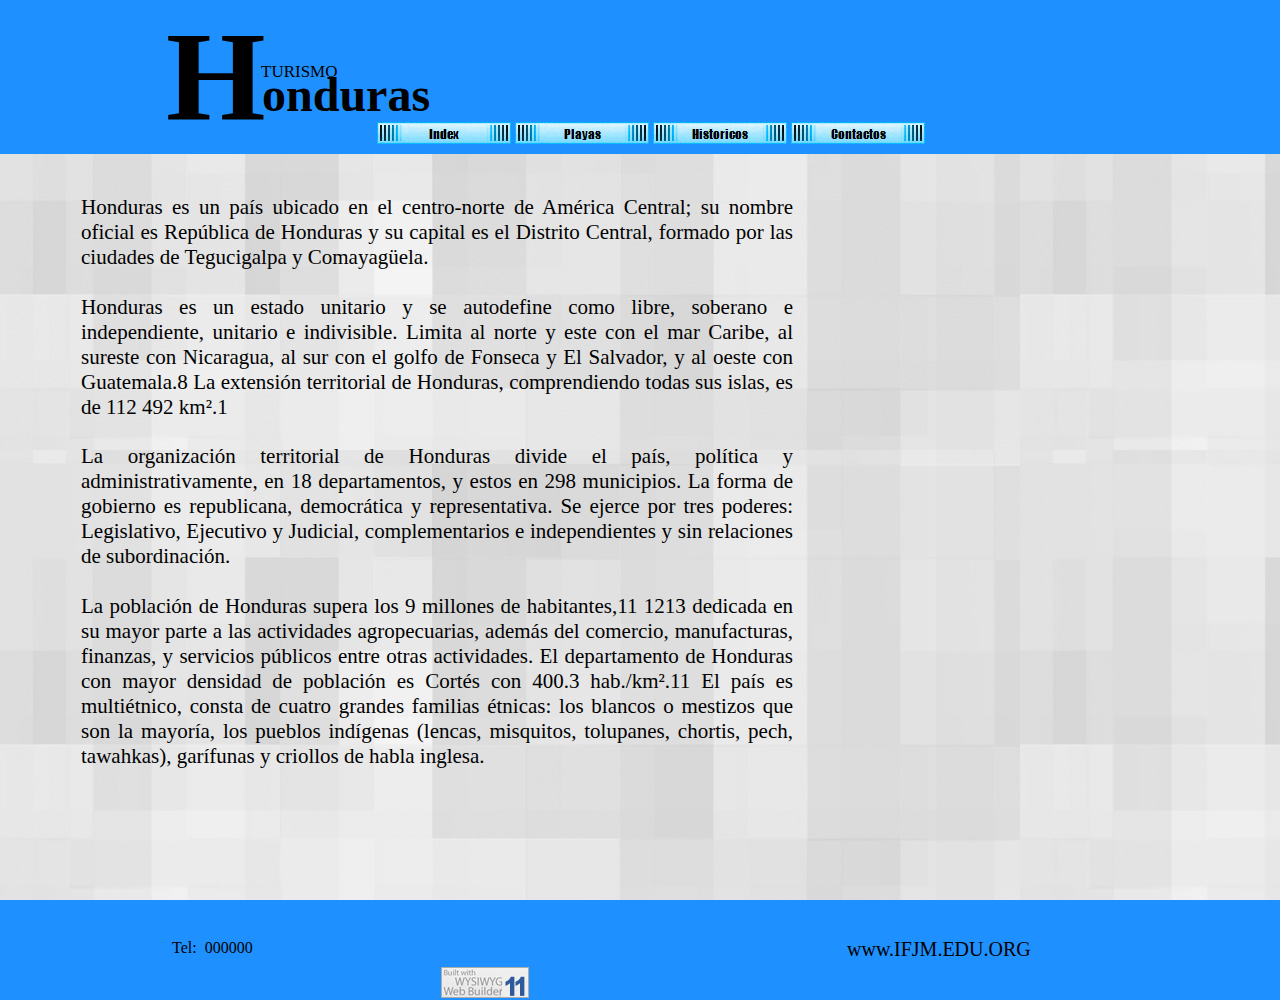
<file: Index.html>
<!doctype html>
<html>
<head>
<meta charset="utf-8">
<title>Turismo en Honduras</title>
<meta name="generator" content="WYSIWYG Web Builder 11 Trial Version - http://www.wysiwygwebbuilder.com">
<link href="TURISMO.css" rel="stylesheet">
<link href="Index.css" rel="stylesheet">
</head>
<body>
<div id="PageHeader1" style="position:absolute;overflow:hidden;text-align:center;left:0px;top:0px;width:100%;height:154px;z-index:12;">
<div id="PageHeader1_Container" style="width:970px;position:relative;margin-left:auto;margin-right:auto;text-align:left;">
<div id="wb_Text3" style="position:absolute;left:11px;top:0px;width:105px;height:145px;z-index:0;text-align:left;">
<span style="color:#000000;font-family:'Times New Roman';font-size:128px;"><strong>H</strong></span></div>
<div id="wb_Text4" style="position:absolute;left:106px;top:62px;width:111px;height:21px;z-index:1;text-align:left;">
<span style="color:#000000;font-family:Impact;font-size:17px;">TURISMO</span></div>
<div id="wb_Text5" style="position:absolute;left:107px;top:66px;width:297px;height:60px;z-index:2;text-align:left;">
<span style="color:#000000;font-family:Impact;font-size:48px;"><strong>onduras</strong></span></div>
<div id="NavigationBar1" style="position:absolute;left:222px;top:122px;width:552px;height:22px;z-index:3;">
<ul class="navbar">
<li><a href="./Index.html"><img alt="" src="images/img0027_over.gif" class="hover"><span><img alt="" src="images/img0027.gif"></span></a></li>
<li><a href="./Playas.html"><img alt="" src="images/img0028_over.gif" class="hover"><span><img alt="" src="images/img0028.gif"></span></a></li>
<li><a href="./historicos.html"><img alt="" src="images/img0029_over.gif" class="hover"><span><img alt="" src="images/img0029.gif"></span></a></li>
<li><a href="#"><img alt="" src="images/img0030_over.gif" class="hover"><span><img alt="" src="images/img0030.gif"></span></a></li>
</ul>
</div>
</div>
</div>
<a href="http://www.wysiwygwebbuilder.com" target="_blank"><img src="images/builtwithwwb11.png" alt="WYSIWYG Web Builder" style="position:absolute;left:441px;top:967px;border-width:0;z-index:250"></a>
<div id="wb_Text1" style="position:absolute;left:156px;top:209px;width:366px;height:16px;z-index:9;text-align:left;">
&nbsp;</div>
<div id="wb_Text2" style="position:absolute;left:81px;top:195px;width:712px;height:672px;text-align:justify;z-index:10;">
<span style="color:#000000;font-family:'Bookman Old Style';font-size:21px;">Honduras es un país ubicado en el centro-norte de América Central; su nombre oficial es República de Honduras y su capital es el Distrito Central, formado por las ciudades de Tegucigalpa y Comayagüela.<br><br>Honduras es un estado unitario y se autodefine como libre, soberano e independiente, unitario e indivisible. Limita al norte y este con el mar Caribe, al sureste con Nicaragua, al sur con el golfo de Fonseca y El Salvador, y al oeste con Guatemala.8​ La extensión territorial de Honduras, comprendiendo todas sus islas, es de 112 492 km².1​<br><br>La organización territorial de Honduras divide el país, política y administrativamente, en 18 departamentos, y estos en 298 municipios. La forma de gobierno es republicana, democrática y representativa. Se ejerce por tres poderes: Legislativo, Ejecutivo y Judicial, complementarios e independientes y sin relaciones de subordinación.<br><br>La población de Honduras supera los 9 millones de habitantes,11​ 12​13​ dedicada en su mayor parte a las actividades agropecuarias, además del comercio, manufacturas, finanzas, y servicios públicos entre otras actividades. El departamento de Honduras con mayor densidad de población es Cortés con 400.3 hab./km².11​ El país es multiétnico, consta de cuatro grandes familias étnicas: los blancos o mestizos que son la mayoría, los pueblos indígenas (lencas, misquitos, tolupanes, chortis, pech, tawahkas), garífunas y criollos de habla inglesa. </span></div>
<div id="PageFooter1" style="position:absolute;overflow:hidden;text-align:center;left:0px;top:900px;width:100%;height:100px;z-index:11;">
<div id="PageFooter1_Container" style="width:970px;position:relative;margin-left:auto;margin-right:auto;text-align:left;">
<div id="wb_Text7" style="position:absolute;left:17px;top:38px;width:187px;height:20px;z-index:4;text-align:left;">
<span style="color:#000000;font-family:Impact;font-size:16px;">Tel:&nbsp; 000000</span></div>
<div id="wb_Text8" style="position:absolute;left:598px;top:33px;width:214px;height:2px;z-index:5;text-align:left;">
&nbsp;</div>
<div id="wb_Text9" style="position:absolute;left:692px;top:38px;width:253px;height:25px;z-index:6;text-align:left;">
<span style="color:#000000;font-family:Impact;font-size:20px;">www.IFJM.EDU.ORG</span></div>
</div>
</div>
</body>
</html>
</file>
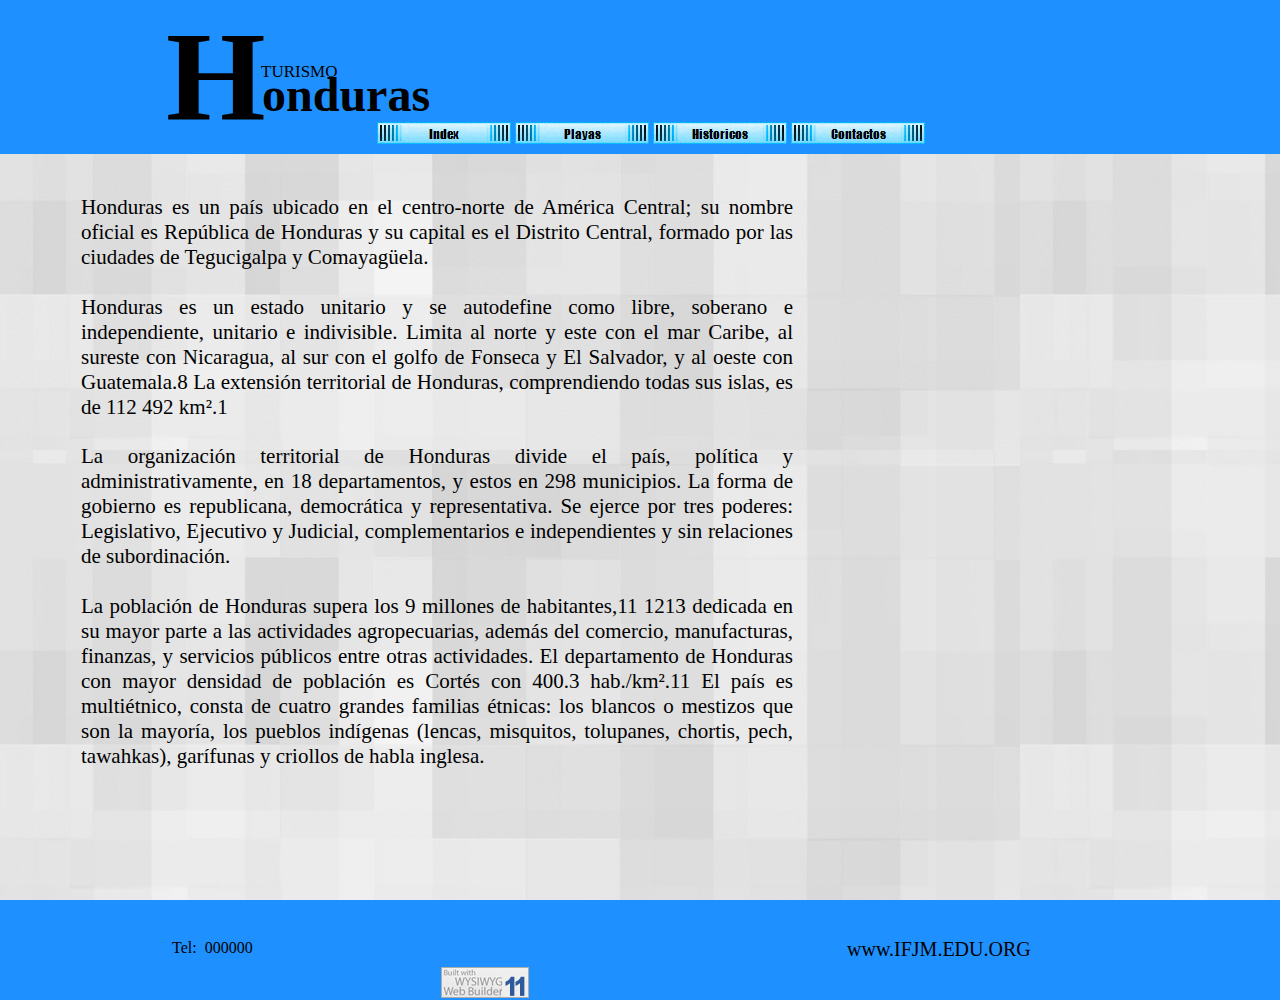
<file: index.html>
<!doctype html>
<html>
<head>
<meta charset="utf-8">
<title>Turismo en Honduras</title>
<meta name="generator" content="WYSIWYG Web Builder 11 Trial Version - http://www.wysiwygwebbuilder.com">
<link href="TURISMO.css" rel="stylesheet">
<link href="Index.css" rel="stylesheet">
</head>
<body>
<div id="PageHeader1" style="position:absolute;overflow:hidden;text-align:center;left:0px;top:0px;width:100%;height:154px;z-index:12;">
<div id="PageHeader1_Container" style="width:970px;position:relative;margin-left:auto;margin-right:auto;text-align:left;">
<div id="wb_Text3" style="position:absolute;left:11px;top:0px;width:105px;height:145px;z-index:0;text-align:left;">
<span style="color:#000000;font-family:'Times New Roman';font-size:128px;"><strong>H</strong></span></div>
<div id="wb_Text4" style="position:absolute;left:106px;top:62px;width:111px;height:21px;z-index:1;text-align:left;">
<span style="color:#000000;font-family:Impact;font-size:17px;">TURISMO</span></div>
<div id="wb_Text5" style="position:absolute;left:107px;top:66px;width:297px;height:60px;z-index:2;text-align:left;">
<span style="color:#000000;font-family:Impact;font-size:48px;"><strong>onduras</strong></span></div>
<div id="NavigationBar1" style="position:absolute;left:222px;top:122px;width:552px;height:22px;z-index:3;">
<ul class="navbar">
<li><a href="./Index.html"><img alt="" src="images/img0027_over.gif" class="hover"><span><img alt="" src="images/img0027.gif"></span></a></li>
<li><a href="./Playas.html"><img alt="" src="images/img0028_over.gif" class="hover"><span><img alt="" src="images/img0028.gif"></span></a></li>
<li><a href="./historicos.html"><img alt="" src="images/img0029_over.gif" class="hover"><span><img alt="" src="images/img0029.gif"></span></a></li>
<li><a href="#"><img alt="" src="images/img0030_over.gif" class="hover"><span><img alt="" src="images/img0030.gif"></span></a></li>
</ul>
</div>
</div>
</div>
<a href="http://www.wysiwygwebbuilder.com" target="_blank"><img src="images/builtwithwwb11.png" alt="WYSIWYG Web Builder" style="position:absolute;left:441px;top:967px;border-width:0;z-index:250"></a>
<div id="wb_Text1" style="position:absolute;left:156px;top:209px;width:366px;height:16px;z-index:9;text-align:left;">
&nbsp;</div>
<div id="wb_Text2" style="position:absolute;left:81px;top:195px;width:712px;height:672px;text-align:justify;z-index:10;">
<span style="color:#000000;font-family:'Bookman Old Style';font-size:21px;">Honduras es un país ubicado en el centro-norte de América Central; su nombre oficial es República de Honduras y su capital es el Distrito Central, formado por las ciudades de Tegucigalpa y Comayagüela.<br><br>Honduras es un estado unitario y se autodefine como libre, soberano e independiente, unitario e indivisible. Limita al norte y este con el mar Caribe, al sureste con Nicaragua, al sur con el golfo de Fonseca y El Salvador, y al oeste con Guatemala.8​ La extensión territorial de Honduras, comprendiendo todas sus islas, es de 112 492 km².1​<br><br>La organización territorial de Honduras divide el país, política y administrativamente, en 18 departamentos, y estos en 298 municipios. La forma de gobierno es republicana, democrática y representativa. Se ejerce por tres poderes: Legislativo, Ejecutivo y Judicial, complementarios e independientes y sin relaciones de subordinación.<br><br>La población de Honduras supera los 9 millones de habitantes,11​ 12​13​ dedicada en su mayor parte a las actividades agropecuarias, además del comercio, manufacturas, finanzas, y servicios públicos entre otras actividades. El departamento de Honduras con mayor densidad de población es Cortés con 400.3 hab./km².11​ El país es multiétnico, consta de cuatro grandes familias étnicas: los blancos o mestizos que son la mayoría, los pueblos indígenas (lencas, misquitos, tolupanes, chortis, pech, tawahkas), garífunas y criollos de habla inglesa. </span></div>
<div id="PageFooter1" style="position:absolute;overflow:hidden;text-align:center;left:0px;top:900px;width:100%;height:100px;z-index:11;">
<div id="PageFooter1_Container" style="width:970px;position:relative;margin-left:auto;margin-right:auto;text-align:left;">
<div id="wb_Text7" style="position:absolute;left:17px;top:38px;width:187px;height:20px;z-index:4;text-align:left;">
<span style="color:#000000;font-family:Impact;font-size:16px;">Tel:&nbsp; 000000</span></div>
<div id="wb_Text8" style="position:absolute;left:598px;top:33px;width:214px;height:2px;z-index:5;text-align:left;">
&nbsp;</div>
<div id="wb_Text9" style="position:absolute;left:692px;top:38px;width:253px;height:25px;z-index:6;text-align:left;">
<span style="color:#000000;font-family:Impact;font-size:20px;">www.IFJM.EDU.ORG</span></div>
</div>
</div>
</body>
</html>
</file>
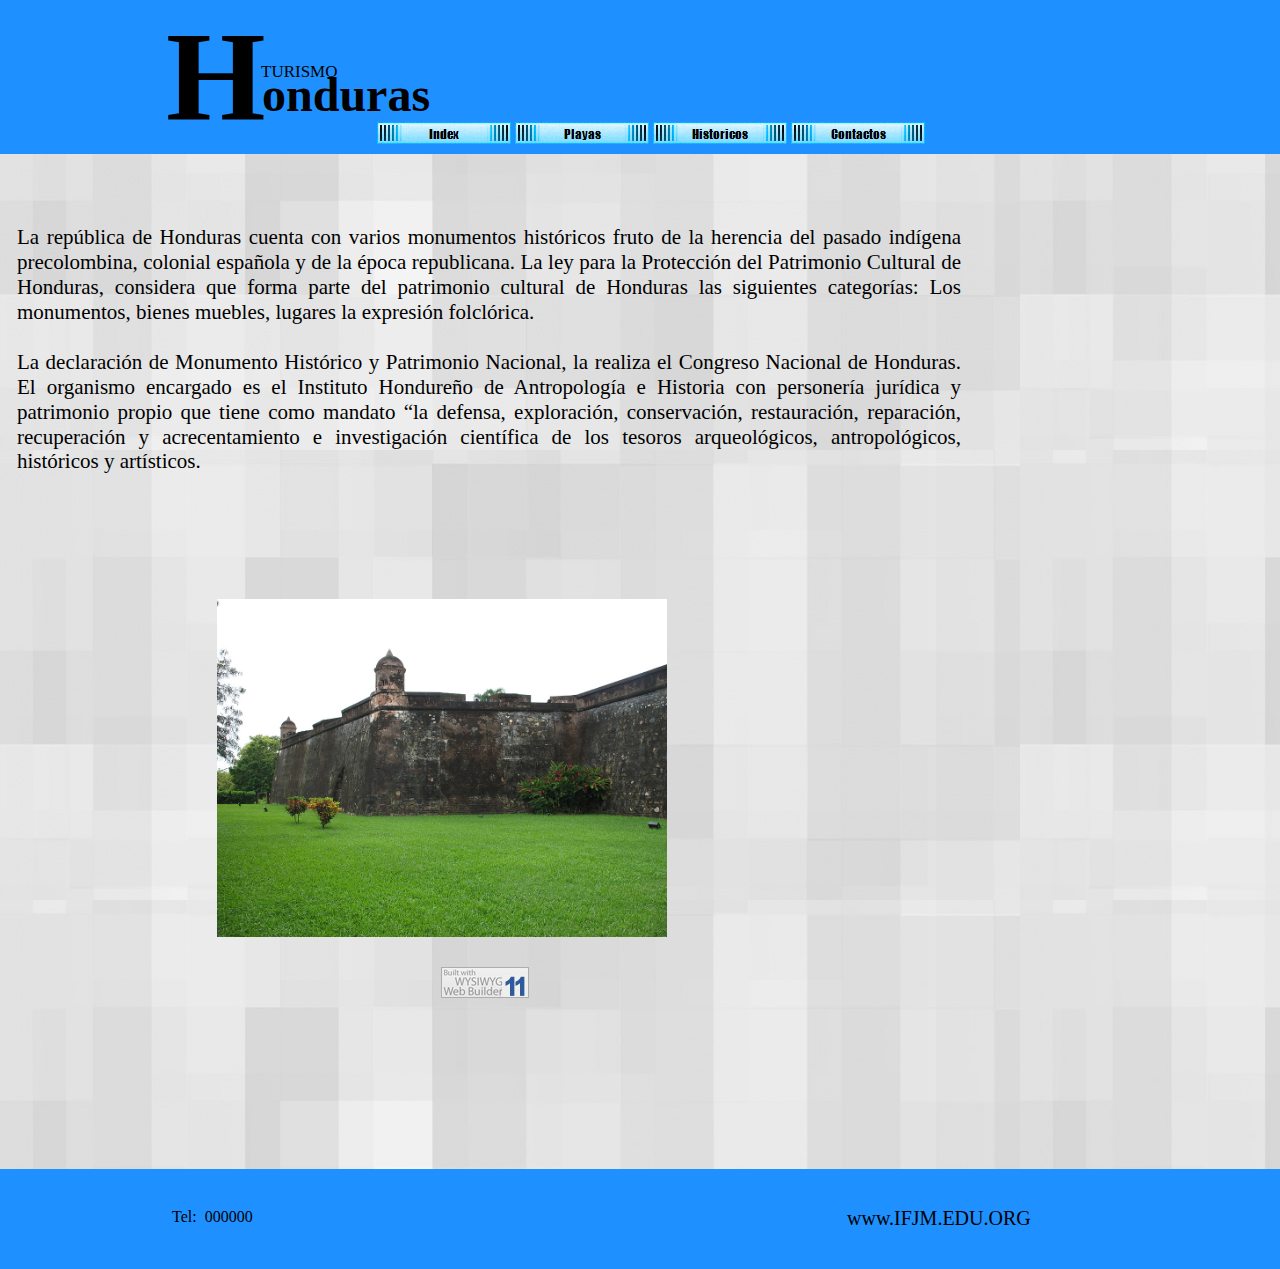
<file: historicos.html>
<!doctype html>
<html>
<head>
<meta charset="utf-8">
<title>Untitled Page</title>
<meta name="generator" content="WYSIWYG Web Builder 11 Trial Version - http://www.wysiwygwebbuilder.com">
<link href="TURISMO.css" rel="stylesheet">
<link href="historicos.css" rel="stylesheet">
</head>
<body>
<div id="PageHeader1" style="position:absolute;overflow:hidden;text-align:center;left:0px;top:0px;width:100%;height:154px;z-index:13;">
<div id="PageHeader1_Container" style="width:970px;position:relative;margin-left:auto;margin-right:auto;text-align:left;">
<div id="wb_Text3" style="position:absolute;left:11px;top:0px;width:105px;height:145px;z-index:0;text-align:left;">
<span style="color:#000000;font-family:'Times New Roman';font-size:128px;"><strong>H</strong></span></div>
<div id="wb_Text4" style="position:absolute;left:106px;top:62px;width:111px;height:21px;z-index:1;text-align:left;">
<span style="color:#000000;font-family:Impact;font-size:17px;">TURISMO</span></div>
<div id="wb_Text5" style="position:absolute;left:107px;top:66px;width:297px;height:60px;z-index:2;text-align:left;">
<span style="color:#000000;font-family:Impact;font-size:48px;"><strong>onduras</strong></span></div>
<div id="NavigationBar1" style="position:absolute;left:222px;top:122px;width:552px;height:22px;z-index:3;">
<ul class="navbar">
<li><a href="./Index.html"><img alt="" src="images/img0009_over.gif" class="hover"><span><img alt="" src="images/img0009.gif"></span></a></li>
<li><a href="./Playas.html"><img alt="" src="images/img0010_over.gif" class="hover"><span><img alt="" src="images/img0010.gif"></span></a></li>
<li><a href="./historicos.html"><img alt="" src="images/img0011_over.gif" class="hover"><span><img alt="" src="images/img0011.gif"></span></a></li>
<li><a href="#"><img alt="" src="images/img0012_over.gif" class="hover"><span><img alt="" src="images/img0012.gif"></span></a></li>
</ul>
</div>
</div>
</div>
<a href="http://www.wysiwygwebbuilder.com" target="_blank"><img src="images/builtwithwwb11.png" alt="WYSIWYG Web Builder" style="position:absolute;left:441px;top:967px;border-width:0;z-index:250"></a>
<div id="wb_Text1" style="position:absolute;left:156px;top:209px;width:366px;height:16px;z-index:9;text-align:left;">
&nbsp;</div>
<div id="wb_Text2" style="position:absolute;left:17px;top:225px;width:944px;height:264px;text-align:justify;z-index:10;">
<span style="color:#000000;font-family:'Bookman Old Style';font-size:21px;">La república de Honduras cuenta con varios monumentos históricos fruto de la herencia del pasado indígena precolombina, colonial española y de la época republicana. La ley para la Protección del Patrimonio Cultural de Honduras, considera que forma parte del patrimonio cultural de Honduras las siguientes categorías: Los monumentos, bienes muebles, lugares la expresión folclórica.<br><br>La declaración de Monumento Histórico y Patrimonio Nacional, la realiza el Congreso Nacional de Honduras. El organismo encargado es el Instituto Hondureño de Antropología e Historia con personería jurídica y patrimonio propio que tiene como mandato “la defensa, exploración, conservación, restauración, reparación, recuperación y acrecentamiento e investigación científica de los tesoros arqueológicos, antropológicos, históricos y artísticos. </span></div>
<div id="wb_Image1" style="position:absolute;left:217px;top:599px;width:450px;height:338px;z-index:11;">
<img src="images/1024px-Exterior_Fuerte_de_Omoa_Honduras.jpg" id="Image1" alt=""></div>
<div id="PageFooter1" style="position:absolute;overflow:hidden;text-align:center;left:0px;top:1169px;width:100%;height:100px;z-index:12;">
<div id="PageFooter1_Container" style="width:970px;position:relative;margin-left:auto;margin-right:auto;text-align:left;">
<div id="wb_Text7" style="position:absolute;left:17px;top:38px;width:187px;height:20px;z-index:4;text-align:left;">
<span style="color:#000000;font-family:Impact;font-size:16px;">Tel:&nbsp; 000000</span></div>
<div id="wb_Text8" style="position:absolute;left:598px;top:33px;width:214px;height:2px;z-index:5;text-align:left;">
&nbsp;</div>
<div id="wb_Text9" style="position:absolute;left:692px;top:38px;width:253px;height:25px;z-index:6;text-align:left;">
<span style="color:#000000;font-family:Impact;font-size:20px;">www.IFJM.EDU.ORG</span></div>
</div>
</div>
</body>
</html>
</file>
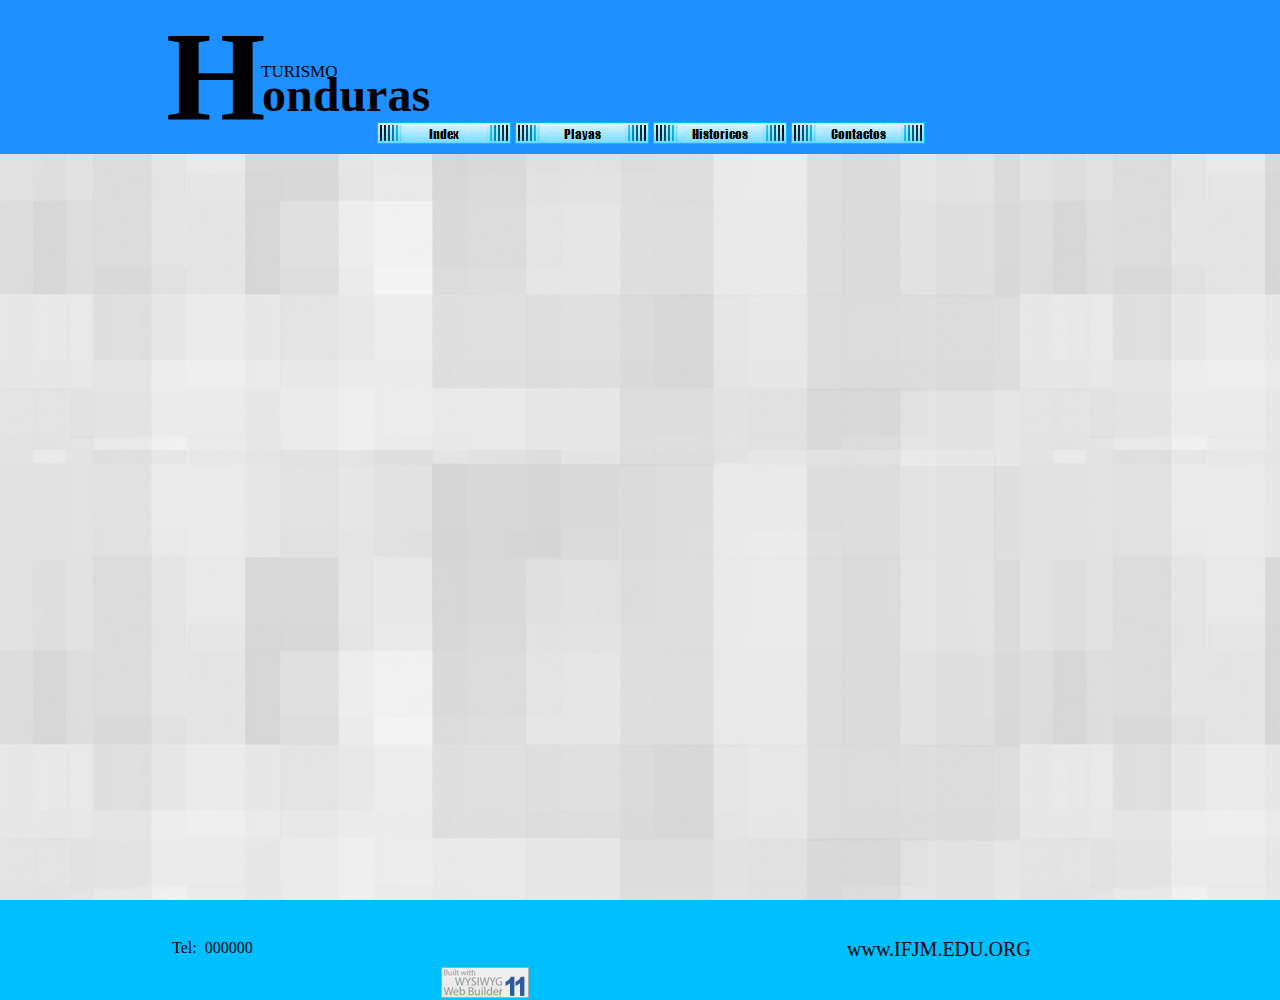
<file: pagina_maestra.html>
<!doctype html>
<html>
<head>
<meta charset="utf-8">
<title>Untitled Page</title>
<meta name="generator" content="WYSIWYG Web Builder 11 Trial Version - http://www.wysiwygwebbuilder.com">
<link href="TURISMO.css" rel="stylesheet">
<link href="pagina_maestra.css" rel="stylesheet">
</head>
<body>
<div id="PageHeader1" style="position:absolute;overflow:hidden;text-align:center;left:0px;top:0px;width:100%;height:154px;z-index:11;">
<div id="PageHeader1_Container" style="width:970px;position:relative;margin-left:auto;margin-right:auto;text-align:left;">
<div id="wb_Text3" style="position:absolute;left:11px;top:0px;width:105px;height:145px;z-index:0;text-align:left;">
<span style="color:#000000;font-family:'Times New Roman';font-size:128px;"><strong>H</strong></span></div>
<div id="wb_Text4" style="position:absolute;left:106px;top:62px;width:111px;height:21px;z-index:1;text-align:left;">
<span style="color:#000000;font-family:Impact;font-size:17px;">TURISMO</span></div>
<div id="wb_Text1" style="position:absolute;left:107px;top:66px;width:297px;height:60px;z-index:2;text-align:left;">
<span style="color:#000000;font-family:Impact;font-size:48px;"><strong>onduras</strong></span></div>
<div id="NavigationBar1" style="position:absolute;left:222px;top:122px;width:552px;height:22px;z-index:3;">
<ul class="navbar">
<li><a href="./Index.html"><img alt="" src="images/img0001_over.gif" class="hover"><span><img alt="" src="images/img0001.gif"></span></a></li>
<li><a href="./Playas.html"><img alt="" src="images/img0002_over.gif" class="hover"><span><img alt="" src="images/img0002.gif"></span></a></li>
<li><a href="./historicos.html"><img alt="" src="images/img0003_over.gif" class="hover"><span><img alt="" src="images/img0003.gif"></span></a></li>
<li><a href="#"><img alt="" src="images/img0004_over.gif" class="hover"><span><img alt="" src="images/img0004.gif"></span></a></li>
</ul>
</div>
</div>
</div>
<a href="http://www.wysiwygwebbuilder.com" target="_blank"><img src="images/builtwithwwb11.png" alt="WYSIWYG Web Builder" style="position:absolute;left:441px;top:967px;border-width:0;z-index:250"></a>

<div id="PageFooter1" style="position:absolute;overflow:hidden;text-align:center;left:0px;top:900px;width:100%;height:100px;z-index:10;">
<div id="PageFooter1_Container" style="width:970px;position:relative;margin-left:auto;margin-right:auto;text-align:left;">
<div id="wb_Text7" style="position:absolute;left:17px;top:38px;width:187px;height:20px;z-index:4;text-align:left;">
<span style="color:#000000;font-family:Impact;font-size:16px;">Tel:&nbsp; 000000</span></div>
<div id="wb_Text8" style="position:absolute;left:598px;top:33px;width:214px;height:2px;z-index:5;text-align:left;">
&nbsp;</div>
<div id="wb_Text9" style="position:absolute;left:692px;top:38px;width:253px;height:25px;z-index:6;text-align:left;">
<span style="color:#000000;font-family:Impact;font-size:20px;">www.IFJM.EDU.ORG</span></div>
</div>
</div>
</body>
</html>
</file>
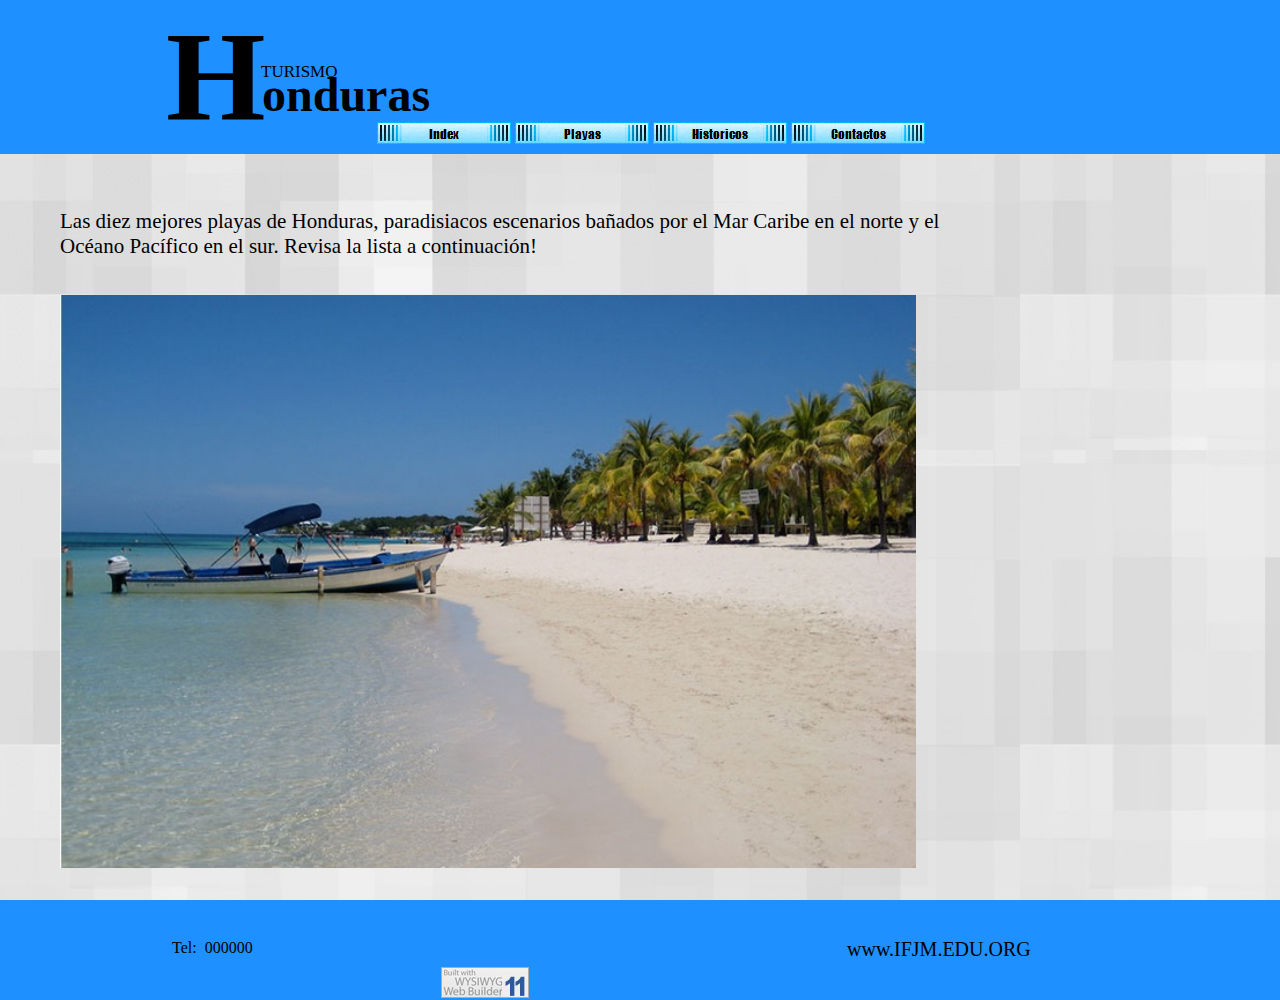
<file: Playas.html>
<!doctype html>
<html>
<head>
<meta charset="utf-8">
<title>Playas</title>
<meta name="generator" content="WYSIWYG Web Builder 11 Trial Version - http://www.wysiwygwebbuilder.com">
<link href="TURISMO.css" rel="stylesheet">
<link href="Playas.css" rel="stylesheet">
</head>
<body>
<div id="PageHeader1" style="position:absolute;overflow:hidden;text-align:center;left:0px;top:0px;width:100%;height:154px;z-index:13;">
<div id="PageHeader1_Container" style="width:970px;position:relative;margin-left:auto;margin-right:auto;text-align:left;">
<div id="wb_Text3" style="position:absolute;left:11px;top:0px;width:105px;height:145px;z-index:0;text-align:left;">
<span style="color:#000000;font-family:'Times New Roman';font-size:128px;"><strong>H</strong></span></div>
<div id="wb_Text4" style="position:absolute;left:106px;top:62px;width:111px;height:21px;z-index:1;text-align:left;">
<span style="color:#000000;font-family:Impact;font-size:17px;">TURISMO</span></div>
<div id="wb_Text5" style="position:absolute;left:107px;top:66px;width:297px;height:60px;z-index:2;text-align:left;">
<span style="color:#000000;font-family:Impact;font-size:48px;"><strong>onduras</strong></span></div>
<div id="NavigationBar1" style="position:absolute;left:222px;top:122px;width:552px;height:22px;z-index:3;">
<ul class="navbar">
<li><a href="./Index.html"><img alt="" src="images/img0005_over.gif" class="hover"><span><img alt="" src="images/img0005.gif"></span></a></li>
<li><a href="./Playas.html"><img alt="" src="images/img0006_over.gif" class="hover"><span><img alt="" src="images/img0006.gif"></span></a></li>
<li><a href="./historicos.html"><img alt="" src="images/img0007_over.gif" class="hover"><span><img alt="" src="images/img0007.gif"></span></a></li>
<li><a href="#"><img alt="" src="images/img0008_over.gif" class="hover"><span><img alt="" src="images/img0008.gif"></span></a></li>
</ul>
</div>
</div>
</div>
<a href="http://www.wysiwygwebbuilder.com" target="_blank"><img src="images/builtwithwwb11.png" alt="WYSIWYG Web Builder" style="position:absolute;left:441px;top:967px;border-width:0;z-index:250"></a>
<div id="wb_Text1" style="position:absolute;left:156px;top:209px;width:366px;height:16px;z-index:9;text-align:left;">
&nbsp;</div>
<div id="wb_Text2" style="position:absolute;left:60px;top:209px;width:910px;height:48px;z-index:10;text-align:left;">
<span style="color:#000000;font-family:'Bookman Old Style';font-size:21px;">Las diez mejores playas de Honduras, paradisiacos escenarios bañados por el Mar Caribe en el norte y el Océano Pacífico en el sur. Revisa la lista a continuación!</span></div>
<div id="wb_Image1" style="position:absolute;left:60px;top:295px;width:856px;height:573px;z-index:11;">
<img src="images/PLAYAS.jpg" id="Image1" alt=""></div>
<div id="PageFooter1" style="position:absolute;overflow:hidden;text-align:center;left:0px;top:900px;width:100%;height:100px;z-index:12;">
<div id="PageFooter1_Container" style="width:970px;position:relative;margin-left:auto;margin-right:auto;text-align:left;">
<div id="wb_Text7" style="position:absolute;left:17px;top:38px;width:187px;height:20px;z-index:4;text-align:left;">
<span style="color:#000000;font-family:Impact;font-size:16px;">Tel:&nbsp; 000000</span></div>
<div id="wb_Text8" style="position:absolute;left:598px;top:33px;width:214px;height:2px;z-index:5;text-align:left;">
&nbsp;</div>
<div id="wb_Text9" style="position:absolute;left:692px;top:38px;width:253px;height:25px;z-index:6;text-align:left;">
<span style="color:#000000;font-family:Impact;font-size:20px;">www.IFJM.EDU.ORG</span></div>
</div>
</div>
</body>
</html>
</file>
<file: TURISMO.css>
a
{
   color: #0000FF;
   text-decoration: underline;
}
a:visited
{
   color: #800080;
}
a:active
{
   color: #FF0000;
}
a:hover
{
   color: #0000FF;
   text-decoration: underline;
}
h1
{
   font-family: Arial;
   font-weight: bold;
   font-size: 32px;
   font-style: normal;
   text-decoration: none;
   color: #000000;
   background-color: transparent;
   margin: 0px 0px 0px 0px;
   padding: 0px 0px 0px 0px;
   display: inline;
}
h2
{
   font-family: Arial;
   font-weight: bold;
   font-size: 27px;
   font-style: normal;
   text-decoration: none;
   color: #000000;
   background-color: transparent;
   margin: 0px 0px 0px 0px;
   padding: 0px 0px 0px 0px;
   display: inline;
}
h3
{
   font-family: Arial;
   font-weight: normal;
   font-size: 24px;
   font-style: normal;
   text-decoration: none;
   color: #000000;
   background-color: transparent;
   margin: 0px 0px 0px 0px;
   padding: 0px 0px 0px 0px;
   display: inline;
}
h4
{
   font-family: Arial;
   font-weight: normal;
   font-size: 21px;
   font-style: italic;
   text-decoration: none;
   color: #000000;
   background-color: transparent;
   margin: 0px 0px 0px 0px;
   padding: 0px 0px 0px 0px;
   display: inline;
}
h5
{
   font-family: Arial;
   font-weight: normal;
   font-size: 19px;
   font-style: normal;
   text-decoration: none;
   color: #000000;
   background-color: transparent;
   margin: 0px 0px 0px 0px;
   padding: 0px 0px 0px 0px;
   display: inline;
}
h6
{
   font-family: Arial;
   font-weight: normal;
   font-size: 16px;
   font-style: normal;
   text-decoration: none;
   color: #000000;
   background-color: transparent;
   margin: 0px 0px 0px 0px;
   padding: 0px 0px 0px 0px;
   display: inline;
}
.CustomStyle
{
   font-family: "Courier New";
   font-weight: bold;
   font-size: 16px;
   font-style: normal;
   text-decoration: none;
   color: #000080;
   background-color: transparent;
}
</file>
<file: Index.css>
body
{
   background-color: #FFFFFF;
   background-image: url(images/fondo-01.jpg);
   background-position: left top;
   background-repeat: repeat;
   color: #000000;
   font-family: Arial;
   font-weight: normal;
   font-size: 13px;
   line-height: 1.1875;
   margin: 0;
   padding: 0;
}
#PageHeader1
{
   background-color: #1E90FF;
   background-image: none;
   -moz-box-sizing: border-box;
   box-sizing: border-box;
}
#wb_Text1 
{
   background-color: transparent;
   background-image: none;
   border: 0px #000000 solid;
   padding: 0;
   margin: 0;
   text-align: left;
}
#wb_Text1 div
{
   text-align: left;
}
#wb_Text3 
{
   background-color: transparent;
   background-image: none;
   border: 0px #000000 solid;
   padding: 0;
   margin: 0;
   text-align: left;
}
#wb_Text3 div
{
   text-align: left;
}
#wb_Text4 
{
   background-color: transparent;
   background-image: none;
   border: 0px #000000 solid;
   padding: 0;
   margin: 0;
   text-align: left;
}
#wb_Text4 div
{
   text-align: left;
}
#wb_Text5 
{
   background-color: transparent;
   background-image: none;
   border: 0px #000000 solid;
   padding: 0;
   margin: 0;
   text-align: left;
}
#wb_Text5 div
{
   text-align: left;
}
#NavigationBar1 ul.navbar
{
   list-style: none;
   margin: 0;
   padding: 0;
}
#NavigationBar1 ul.navbar li
{
   height: 22px;
   width: 134px;
   float: left;
   margin: 0 4px 0 0;
}
#NavigationBar1 ul.navbar li a
{
   display: block;
   position: relative;
}
#NavigationBar1 ul.navbar li a img
{
   position: absolute;
   left: 0;
   z-index: 1;
   border-width: 0;
}
#NavigationBar1 ul.navbar li span
{
   display: block;
   height: 22px;
   width: 134px;
   position: absolute;
   z-index: 2;
}
#NavigationBar1 a .hover
{
   visibility: hidden;
}
#NavigationBar1 a:hover .hover
{
   visibility: visible;
}
#NavigationBar1 a:hover span
{
   visibility: hidden;
}
#wb_Text7 
{
   background-color: transparent;
   background-image: none;
   border: 0px #000000 solid;
   padding: 0;
   margin: 0;
   text-align: left;
}
#wb_Text7 div
{
   text-align: left;
}
#wb_Text8 
{
   background-color: transparent;
   background-image: none;
   border: 0px #000000 solid;
   padding: 0;
   margin: 0;
   text-align: left;
}
#wb_Text8 div
{
   text-align: left;
}
#wb_Text9 
{
   background-color: transparent;
   background-image: none;
   border: 0px #000000 solid;
   padding: 0;
   margin: 0;
   text-align: left;
}
#wb_Text9 div
{
   text-align: left;
}
#wb_Text2 
{
   background-color: transparent;
   background-image: none;
   border: 0px #000000 solid;
   padding: 0;
   margin: 0;
   text-align: justify;
}
#wb_Text2 div
{
   text-align: justify;
}
#PageFooter1
{
   background-color: #1E90FF;
   background-image: none;
   -moz-box-sizing: border-box;
   box-sizing: border-box;
}
</file>
<file: historicos.css>
body
{
   background-color: #FFFFFF;
   background-image: url(images/fondo-01.jpg);
   background-position: left top;
   background-repeat: repeat;
   color: #000000;
   font-family: Arial;
   font-weight: normal;
   font-size: 13px;
   line-height: 1.1875;
   margin: 0;
   padding: 0;
}
#PageHeader1
{
   background-color: #1E90FF;
   background-image: none;
   -moz-box-sizing: border-box;
   box-sizing: border-box;
}
#wb_Text1 
{
   background-color: transparent;
   background-image: none;
   border: 0px #000000 solid;
   padding: 0;
   margin: 0;
   text-align: left;
}
#wb_Text1 div
{
   text-align: left;
}
#wb_Text3 
{
   background-color: transparent;
   background-image: none;
   border: 0px #000000 solid;
   padding: 0;
   margin: 0;
   text-align: left;
}
#wb_Text3 div
{
   text-align: left;
}
#wb_Text4 
{
   background-color: transparent;
   background-image: none;
   border: 0px #000000 solid;
   padding: 0;
   margin: 0;
   text-align: left;
}
#wb_Text4 div
{
   text-align: left;
}
#wb_Text5 
{
   background-color: transparent;
   background-image: none;
   border: 0px #000000 solid;
   padding: 0;
   margin: 0;
   text-align: left;
}
#wb_Text5 div
{
   text-align: left;
}
#NavigationBar1 ul.navbar
{
   list-style: none;
   margin: 0;
   padding: 0;
}
#NavigationBar1 ul.navbar li
{
   height: 22px;
   width: 134px;
   float: left;
   margin: 0 4px 0 0;
}
#NavigationBar1 ul.navbar li a
{
   display: block;
   position: relative;
}
#NavigationBar1 ul.navbar li a img
{
   position: absolute;
   left: 0;
   z-index: 1;
   border-width: 0;
}
#NavigationBar1 ul.navbar li span
{
   display: block;
   height: 22px;
   width: 134px;
   position: absolute;
   z-index: 2;
}
#NavigationBar1 a .hover
{
   visibility: hidden;
}
#NavigationBar1 a:hover .hover
{
   visibility: visible;
}
#NavigationBar1 a:hover span
{
   visibility: hidden;
}
#wb_Text7 
{
   background-color: transparent;
   background-image: none;
   border: 0px #000000 solid;
   padding: 0;
   margin: 0;
   text-align: left;
}
#wb_Text7 div
{
   text-align: left;
}
#wb_Text8 
{
   background-color: transparent;
   background-image: none;
   border: 0px #000000 solid;
   padding: 0;
   margin: 0;
   text-align: left;
}
#wb_Text8 div
{
   text-align: left;
}
#wb_Text9 
{
   background-color: transparent;
   background-image: none;
   border: 0px #000000 solid;
   padding: 0;
   margin: 0;
   text-align: left;
}
#wb_Text9 div
{
   text-align: left;
}
#wb_Text2 
{
   background-color: transparent;
   background-image: none;
   border: 0px #000000 solid;
   padding: 0;
   margin: 0;
   text-align: justify;
}
#wb_Text2 div
{
   text-align: justify;
}
#Image1
{
   border: 0px #000000 solid;
   left: 0;
   top: 0;
   width: 100%;
   height: 100%;
}
#PageFooter1
{
   background-color: #1E90FF;
   background-image: none;
   -moz-box-sizing: border-box;
   box-sizing: border-box;
}
</file>
<file: pagina_maestra.css>
body
{
   background-color: #FFFFFF;
   background-image: url(images/fondo-01.jpg);
   background-position: left top;
   background-repeat: repeat;
   color: #000000;
   font-family: Arial;
   font-weight: normal;
   font-size: 13px;
   line-height: 1.1875;
   margin: 0;
   padding: 0;
}
#PageHeader1
{
   background-color: #1E90FF;
   background-image: none;
   -moz-box-sizing: border-box;
   box-sizing: border-box;
}
#wb_Text3 
{
   background-color: transparent;
   background-image: none;
   border: 0px #000000 solid;
   padding: 0;
   margin: 0;
   text-align: left;
}
#wb_Text3 div
{
   text-align: left;
}
#wb_Text4 
{
   background-color: transparent;
   background-image: none;
   border: 0px #000000 solid;
   padding: 0;
   margin: 0;
   text-align: left;
}
#wb_Text4 div
{
   text-align: left;
}
#wb_Text1 
{
   background-color: transparent;
   background-image: none;
   border: 0px #000000 solid;
   padding: 0;
   margin: 0;
   text-align: left;
}
#wb_Text1 div
{
   text-align: left;
}
#NavigationBar1 ul.navbar
{
   list-style: none;
   margin: 0;
   padding: 0;
}
#NavigationBar1 ul.navbar li
{
   height: 22px;
   width: 134px;
   float: left;
   margin: 0 4px 0 0;
}
#NavigationBar1 ul.navbar li a
{
   display: block;
   position: relative;
}
#NavigationBar1 ul.navbar li a img
{
   position: absolute;
   left: 0;
   z-index: 1;
   border-width: 0;
}
#NavigationBar1 ul.navbar li span
{
   display: block;
   height: 22px;
   width: 134px;
   position: absolute;
   z-index: 2;
}
#NavigationBar1 a .hover
{
   visibility: hidden;
}
#NavigationBar1 a:hover .hover
{
   visibility: visible;
}
#NavigationBar1 a:hover span
{
   visibility: hidden;
}
#wb_Text7 
{
   background-color: transparent;
   background-image: none;
   border: 0px #000000 solid;
   padding: 0;
   margin: 0;
   text-align: left;
}
#wb_Text7 div
{
   text-align: left;
}
#wb_Text8 
{
   background-color: transparent;
   background-image: none;
   border: 0px #000000 solid;
   padding: 0;
   margin: 0;
   text-align: left;
}
#wb_Text8 div
{
   text-align: left;
}
#wb_Text9 
{
   background-color: transparent;
   background-image: none;
   border: 0px #000000 solid;
   padding: 0;
   margin: 0;
   text-align: left;
}
#wb_Text9 div
{
   text-align: left;
}
#PageFooter1
{
   background-color: #00BFFF;
   background-image: none;
   -moz-box-sizing: border-box;
   box-sizing: border-box;
}
</file>
<file: Playas.css>
body
{
   background-color: #FFFFFF;
   background-image: url(images/fondo-01.jpg);
   background-position: left top;
   background-repeat: repeat;
   color: #000000;
   font-family: Arial;
   font-weight: normal;
   font-size: 13px;
   line-height: 1.1875;
   margin: 0;
   padding: 0;
}
#PageHeader1
{
   background-color: #1E90FF;
   background-image: none;
   -moz-box-sizing: border-box;
   box-sizing: border-box;
}
#wb_Text1 
{
   background-color: transparent;
   background-image: none;
   border: 0px #000000 solid;
   padding: 0;
   margin: 0;
   text-align: left;
}
#wb_Text1 div
{
   text-align: left;
}
#wb_Text3 
{
   background-color: transparent;
   background-image: none;
   border: 0px #000000 solid;
   padding: 0;
   margin: 0;
   text-align: left;
}
#wb_Text3 div
{
   text-align: left;
}
#wb_Text4 
{
   background-color: transparent;
   background-image: none;
   border: 0px #000000 solid;
   padding: 0;
   margin: 0;
   text-align: left;
}
#wb_Text4 div
{
   text-align: left;
}
#wb_Text5 
{
   background-color: transparent;
   background-image: none;
   border: 0px #000000 solid;
   padding: 0;
   margin: 0;
   text-align: left;
}
#wb_Text5 div
{
   text-align: left;
}
#NavigationBar1 ul.navbar
{
   list-style: none;
   margin: 0;
   padding: 0;
}
#NavigationBar1 ul.navbar li
{
   height: 22px;
   width: 134px;
   float: left;
   margin: 0 4px 0 0;
}
#NavigationBar1 ul.navbar li a
{
   display: block;
   position: relative;
}
#NavigationBar1 ul.navbar li a img
{
   position: absolute;
   left: 0;
   z-index: 1;
   border-width: 0;
}
#NavigationBar1 ul.navbar li span
{
   display: block;
   height: 22px;
   width: 134px;
   position: absolute;
   z-index: 2;
}
#NavigationBar1 a .hover
{
   visibility: hidden;
}
#NavigationBar1 a:hover .hover
{
   visibility: visible;
}
#NavigationBar1 a:hover span
{
   visibility: hidden;
}
#wb_Text7 
{
   background-color: transparent;
   background-image: none;
   border: 0px #000000 solid;
   padding: 0;
   margin: 0;
   text-align: left;
}
#wb_Text7 div
{
   text-align: left;
}
#wb_Text8 
{
   background-color: transparent;
   background-image: none;
   border: 0px #000000 solid;
   padding: 0;
   margin: 0;
   text-align: left;
}
#wb_Text8 div
{
   text-align: left;
}
#wb_Text9 
{
   background-color: transparent;
   background-image: none;
   border: 0px #000000 solid;
   padding: 0;
   margin: 0;
   text-align: left;
}
#wb_Text9 div
{
   text-align: left;
}
#wb_Text2 
{
   background-color: transparent;
   background-image: none;
   border: 0px #000000 solid;
   padding: 0;
   margin: 0;
   text-align: left;
}
#wb_Text2 div
{
   text-align: left;
}
#Image1
{
   border: 0px #000000 solid;
   left: 0;
   top: 0;
   width: 100%;
   height: 100%;
}
#PageFooter1
{
   background-color: #1E90FF;
   background-image: none;
   -moz-box-sizing: border-box;
   box-sizing: border-box;
}
</file>
